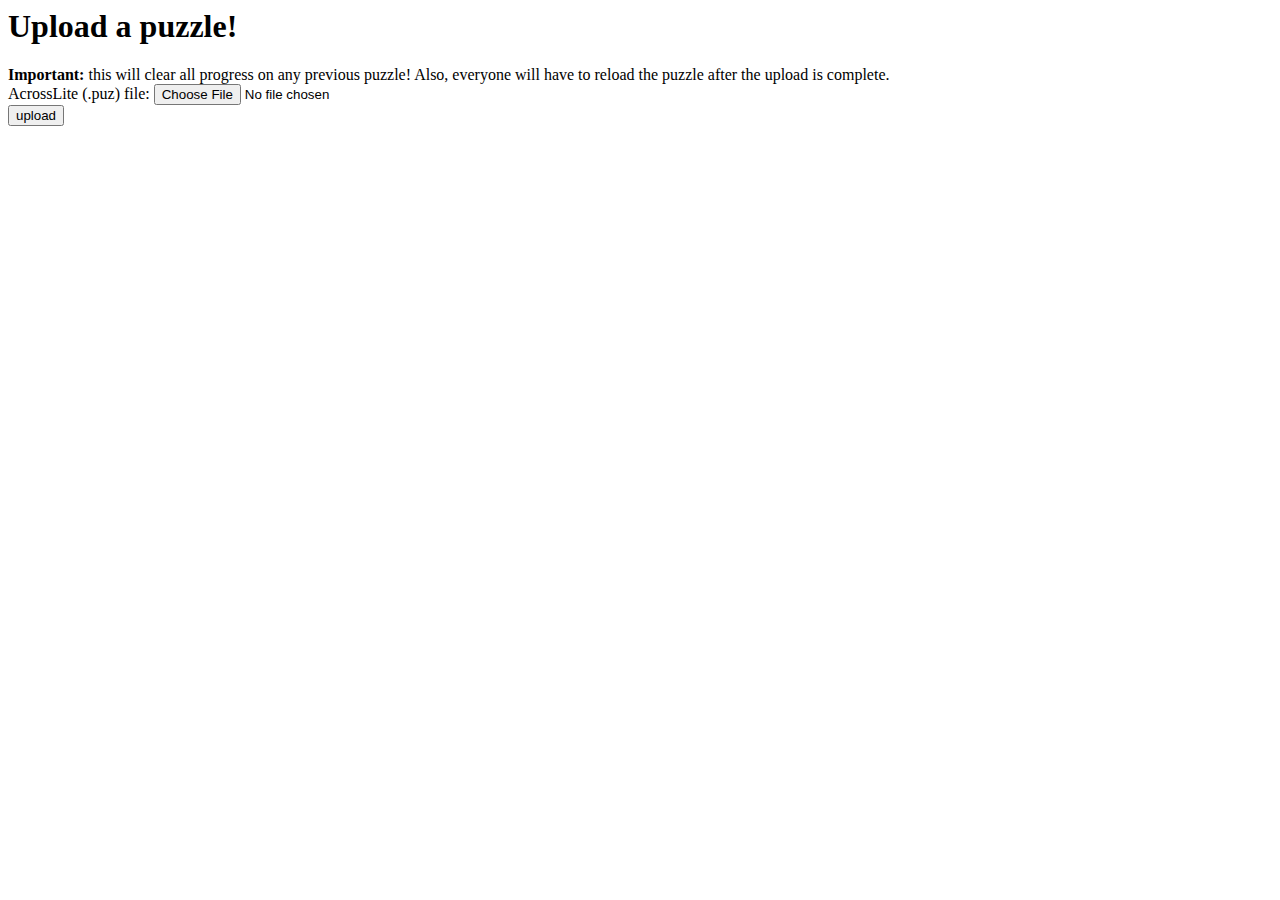
<file: upload.html>
<html>
<head>
  <title>Upload a puzzle!</title>
</head>
<body>
<h1>Upload a puzzle!</h1>
<b>Important:</b> this will clear all progress on any previous puzzle!
Also, everyone will have to reload the puzzle after the upload is complete.
<br />
<form enctype="multipart/form-data" action="/upload" method="post">
AcrossLite (.puz) file: <input type="file" name="puzzle" />
<br />
<input type="submit" value="upload" />
</body>
</html>
</file>
